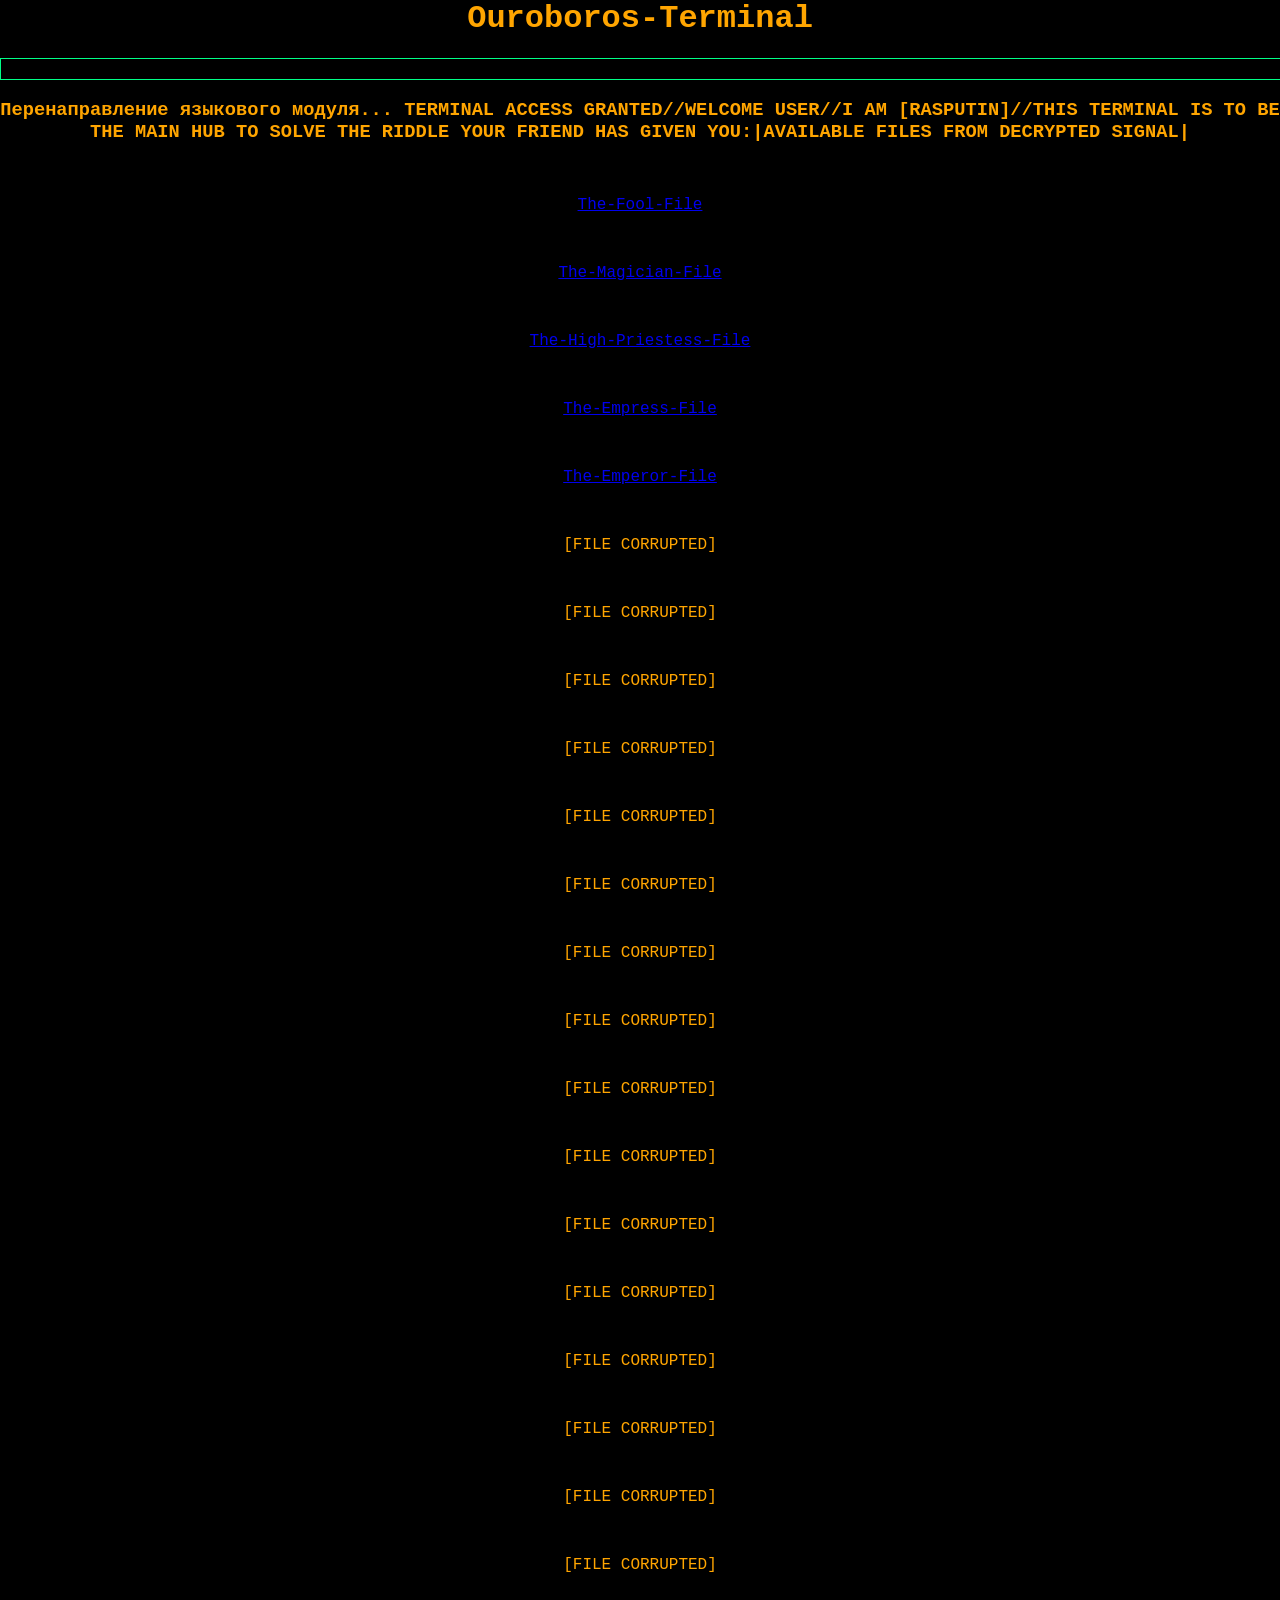
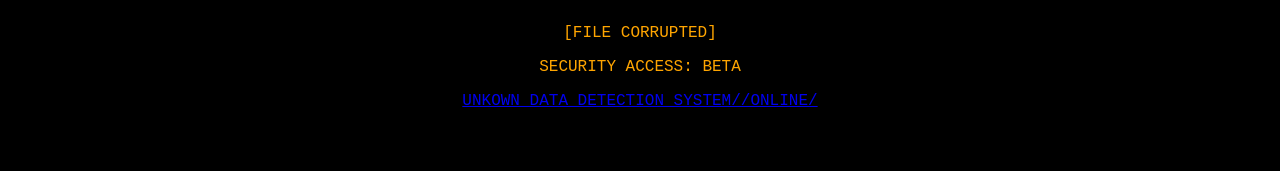
<file: index.html>
<html lang="en">
<head>
  <meta charset="UTF-8">
  <meta name="viewport" contents="width=device-width, initial-scale=1.0">
  <link rel="stylesheet" href="styles.css">
  <title>OUROBOROS-TERMINAL</title>
</head>
<body>
  <h1>Ouroboros-Terminal</h1>
  <div id="DECRYTION CONTAINER">
    <div id="FILE DECRYPTIONS COMPLETED"></div>
</div>
  <h3>Перенаправление языкового модуля... TERMINAL ACCESS GRANTED//WELCOME USER//I AM [RASPUTIN]//THIS TERMINAL IS TO BE THE MAIN HUB TO SOLVE THE RIDDLE YOUR FRIEND HAS GIVEN YOU:|AVAILABLE FILES FROM DECRYPTED SIGNAL|</h3>
  1<p><a href="the-fool.html">The-Fool-File</a></p>
  2<p><a href="the-magician.html">The-Magician-File</a></p>
  3<p><a href="the-high-priestess.html">The-High-Priestess-File</a></p>
  4<p><a href="the-empress.html">The-Empress-File</a></p>
  5<p><a href="the-emperor.html">The-Emperor-File</a></p>
  6<p>[FILE CORRUPTED]</p>
  7<p>[FILE CORRUPTED]</p>
  8<p>[FILE CORRUPTED]</p>
  9<p>[FILE CORRUPTED]</p>
  10<p>[FILE CORRUPTED]</p>
  11<p>[FILE CORRUPTED]</p>
  12<p>[FILE CORRUPTED]</p>
  13<p>[FILE CORRUPTED]</p>
  14<p>[FILE CORRUPTED]</p>
  15<p>[FILE CORRUPTED]</p>
  16<p>[FILE CORRUPTED]</p>
  17<p>[FILE CORRUPTED]</p>
  18<p>[FILE CORRUPTED]</p>
  19<p>[FILE CORRUPTED]</p>
  20<p>[FILE CORRUPTED]</p>
  21<p>[FILE CORRUPTED]</p>
  22<p>[FILE CORRUPTED]</p>
  <p>SECURITY ACCESS: BETA</p>
  <p><a href="u-d-d-s.html">UNKOWN DATA DETECTION SYSTEM//ONLINE/</a></p>
  <script>
const totalFiles = 21;

const solved = [
    localStorage.getItem("the-magician"),
    localStorage.getItem("the-high-priestess"),
    localStorage.getItem("the-empress"),
    localStorage.getItem("the-emperor")
].filter(v => v === "DECRYPTED").length;

document.getElementById("FILE DECRYPTIONS COMPLETED").style.width =
    (solved / totalFiles) * 100 + "%";
</script>
</body>
</html>
</file>
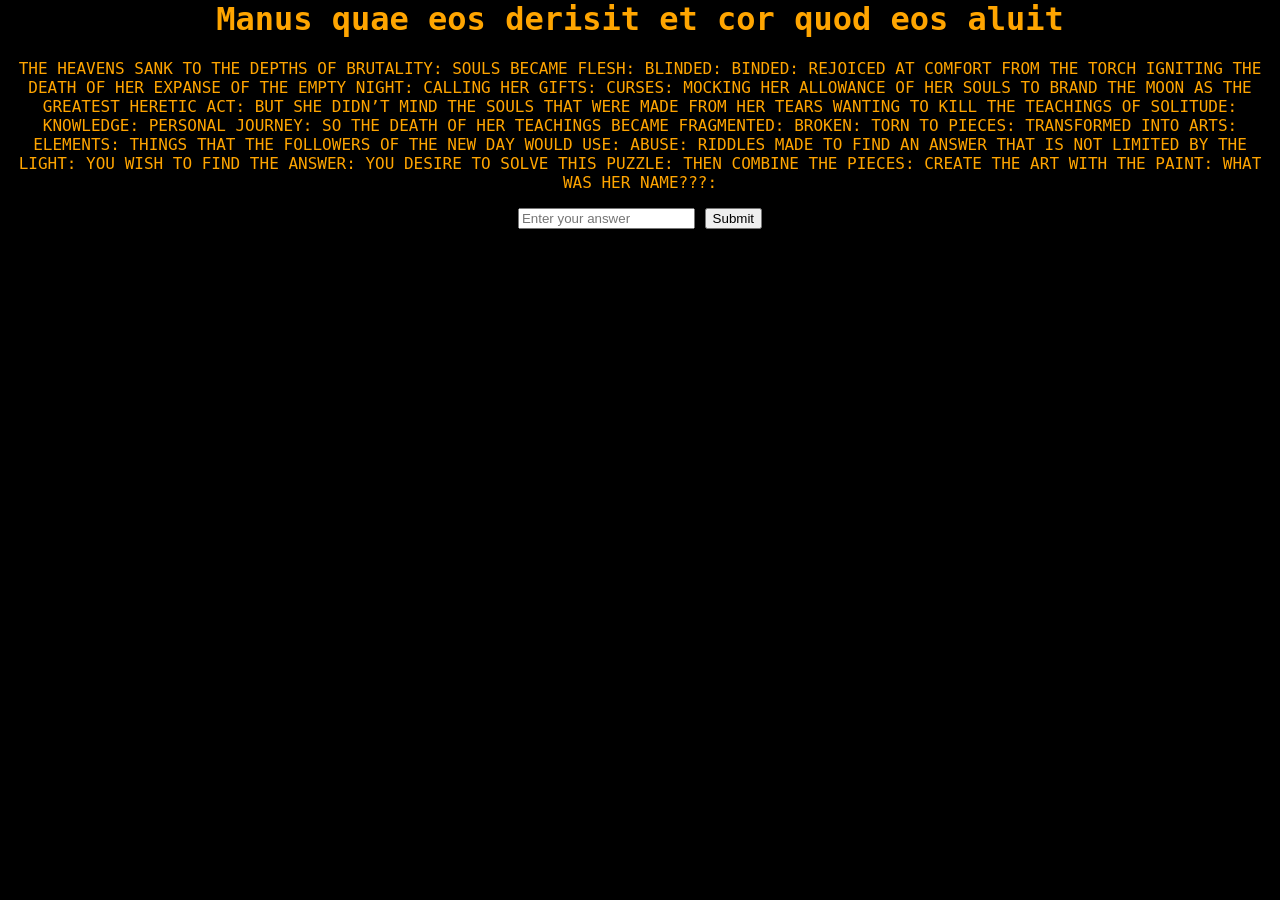
<file: contact.html>
<html lang="en">
<head>
  <meta charset="UTF-8">
  <meta name="viewport" content="width=device-width, initial-scale=1.0">
  <link rel="stylesheet" href="styles.css">
  <title>Document</title>
</head>
<body>
  <h1>Manus quae eos derisit et cor quod eos aluit</h1>
  <p>THE HEAVENS SANK TO THE DEPTHS OF BRUTALITY: SOULS BECAME FLESH: BLINDED: BINDED: REJOICED AT COMFORT FROM THE TORCH IGNITING THE DEATH OF HER EXPANSE OF THE EMPTY NIGHT: CALLING HER GIFTS: CURSES: MOCKING HER ALLOWANCE OF HER SOULS TO BRAND THE MOON AS THE GREATEST HERETIC ACT: BUT SHE DIDN’T MIND THE SOULS THAT WERE MADE FROM HER TEARS WANTING TO KILL THE TEACHINGS OF SOLITUDE: KNOWLEDGE: PERSONAL JOURNEY: SO THE DEATH OF HER TEACHINGS BECAME FRAGMENTED: BROKEN: TORN TO PIECES: TRANSFORMED INTO ARTS: ELEMENTS: THINGS THAT THE FOLLOWERS OF THE NEW DAY WOULD USE: ABUSE: RIDDLES MADE TO FIND AN ANSWER THAT IS NOT LIMITED BY THE LIGHT: YOU WISH TO FIND THE ANSWER: YOU DESIRE TO SOLVE THIS PUZZLE: THEN COMBINE THE PIECES: CREATE THE ART WITH THE PAINT: WHAT WAS HER NAME???:</p>

<input type="text" id="answer" placeholder="Enter your answer">

  <button onclick="checkAnswer()">Submit</button>

  <p id="response"></p>

  <script>
        function checkAnswer() {
            let userAnswer = document.getElementById("answer").value;
            let response = document.getElementById("response");

        if (userAnswer.toUpperCase() === "MOTHER SOUL") {
                response.textContent = "CORRECT ANSWER: YOU FOUND A CLUE: NOW WEAVE IT INTO THE REST OF THE PIECES";
            } else {
                response.textContent = "INCORRECT ANSWER";
            }
        }
  </script>

</body>
</html>
</file>
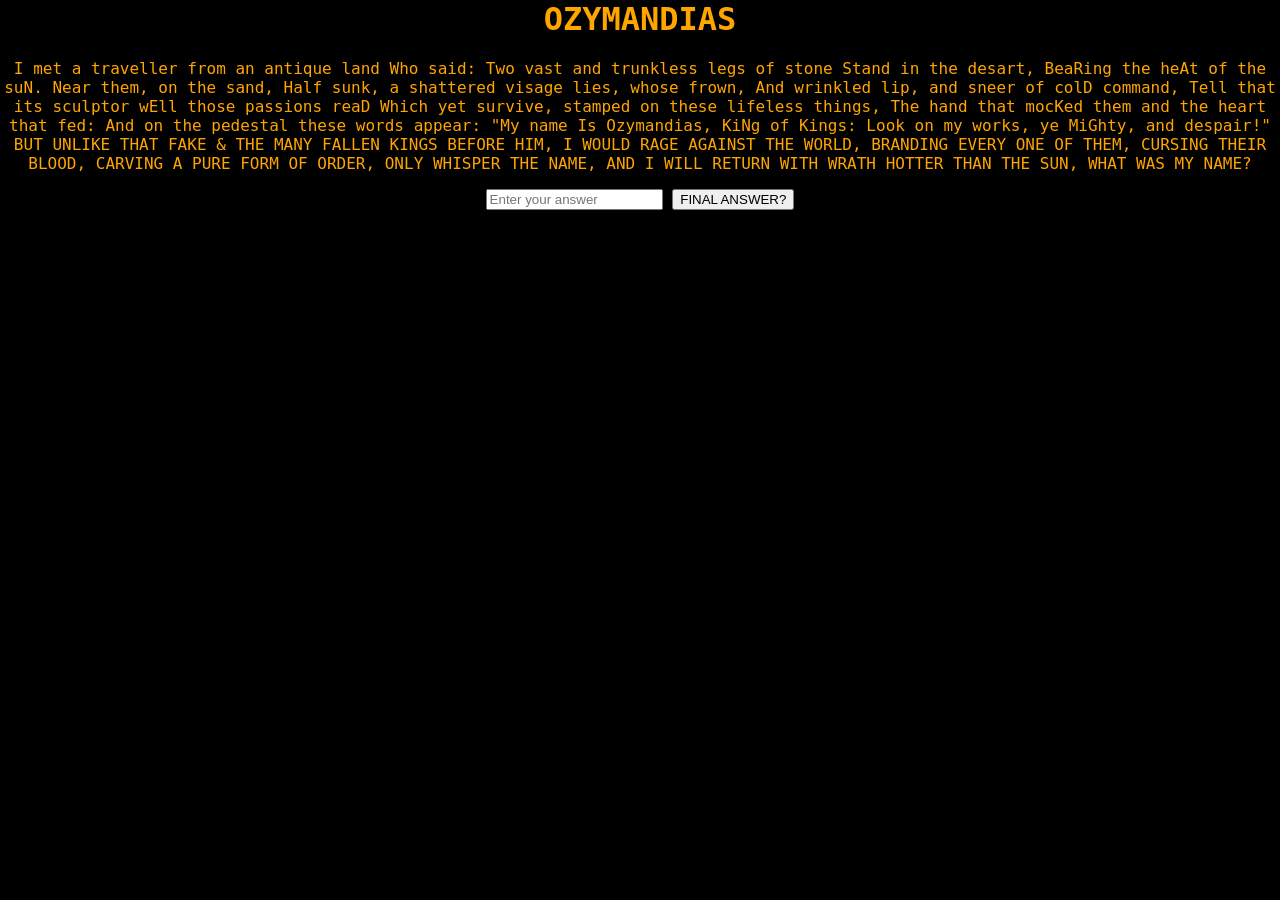
<file: the-emperor.html>
<html lang="en">
<head>
  <meta charset="UTF-8">
  <meta name="viewport" contents="width=device-width, initial-scale=1.0">
  <link rel="stylesheet" href="styles.css">
  <title>THE-EMPEROR.FILE</title>
</head>
<body>
  <h1>OZYMANDIAS</h1>
  <p>I met a traveller from an antique land
Who said: Two vast and trunkless legs of stone
Stand in the desart, BeaRing the heAt of the suN. Near them, on the sand,
Half sunk, a shattered visage lies, whose frown,
And wrinkled lip, and sneer of colD command,
Tell that its sculptor wEll those passions reaD
Which yet survive, stamped on these lifeless things,
The hand that mocKed them and the heart that fed:
And on the pedestal these words appear:
"My name Is Ozymandias, KiNg of Kings:
Look on my works, ye MiGhty, and despair!"
BUT UNLIKE THAT FAKE & THE MANY FALLEN KINGS BEFORE HIM, I WOULD RAGE AGAINST THE WORLD, BRANDING EVERY ONE OF THEM, CURSING THEIR BLOOD, CARVING A PURE FORM OF ORDER, ONLY WHISPER THE NAME, AND I WILL RETURN WITH WRATH HOTTER THAN THE SUN, WHAT WAS MY NAME?</p>

<input type="text" id="answer" placeholder="Enter your answer">

  <button onclick="checkAnswer()">FINAL ANSWER?</button>

  <p id="response"></p>

  <script>
        function checkAnswer() {
            let userAnswer = document.getElementById("answer").value;
            let response = document.getElementById("response");

        if (userAnswer.toUpperCase() === "BRANDED KING") {

            localStorage.setItem("the-emperor", "DECRYPTED");

            setTimeout(() => {
               window.location.href = "index.html";
            }, 5000);
          
                response.textContent = "WAS IT EASY? THEN BE PRIDEFUL OF THIS SIMPLE WIN";
            } else {
                response.textContent = "ARE YOU REALLY THIS DUMB?";
            }
        }
  </script>
  
</body>
</html>
</file>
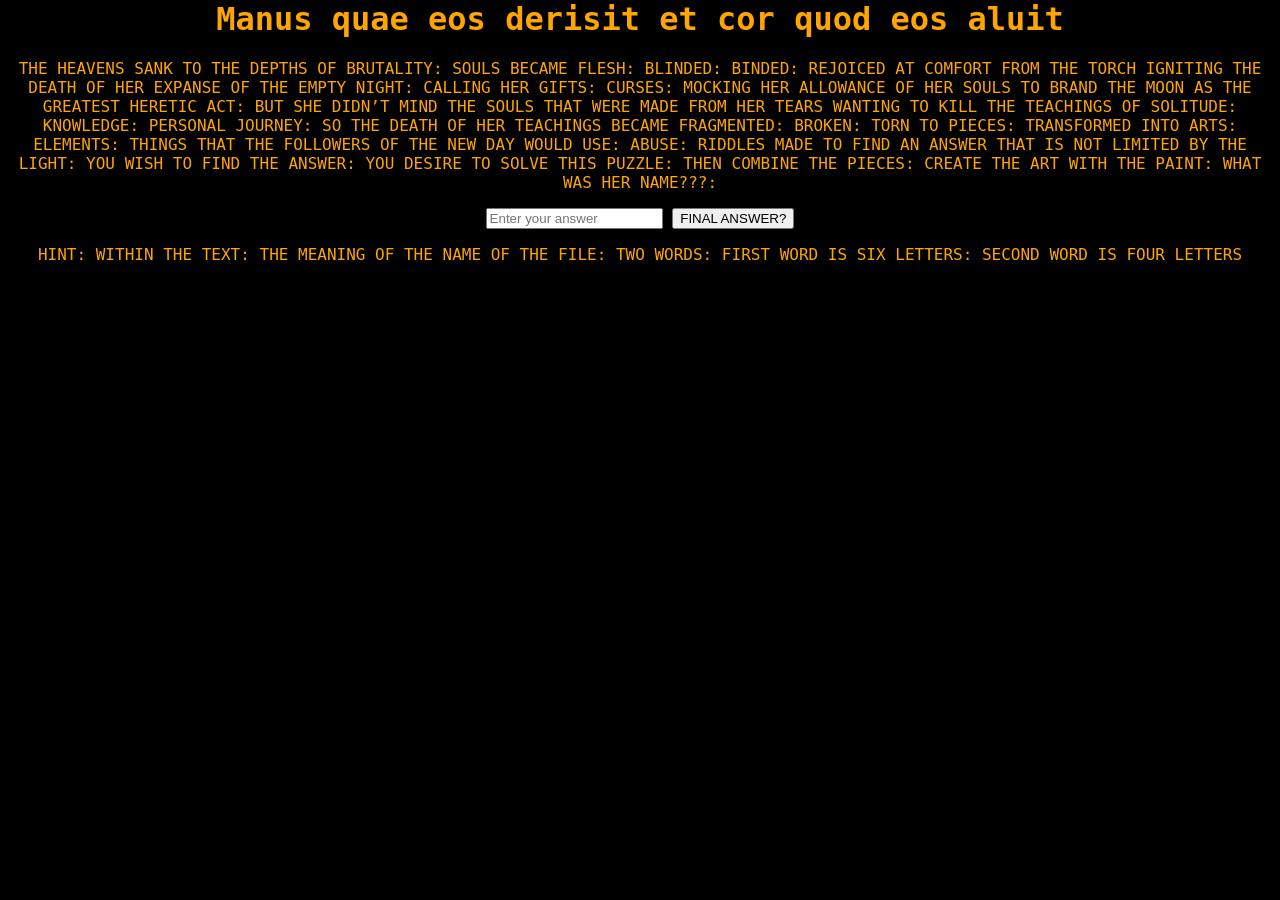
<file: the-empress.html>
<html lang="en">
<head>
  <meta charset="UTF-8">
  <meta name="viewport" content="width=device-width, initial-scale=1.0">
  <link rel="stylesheet" href="styles.css">
  <title>THE-EMPRESS.FILE</title>
</head>
<body>
  <h1>Manus quae eos derisit et cor quod eos aluit</h1>
  <p>THE HEAVENS SANK TO THE DEPTHS OF BRUTALITY: SOULS BECAME FLESH: BLINDED: BINDED: REJOICED AT COMFORT FROM THE TORCH IGNITING THE DEATH OF HER EXPANSE OF THE EMPTY NIGHT: CALLING HER GIFTS: CURSES: MOCKING HER ALLOWANCE OF HER SOULS TO BRAND THE MOON AS THE GREATEST HERETIC ACT: BUT SHE DIDN’T MIND THE SOULS THAT WERE MADE FROM HER TEARS WANTING TO KILL THE TEACHINGS OF SOLITUDE: KNOWLEDGE: PERSONAL JOURNEY: SO THE DEATH OF HER TEACHINGS BECAME FRAGMENTED: BROKEN: TORN TO PIECES: TRANSFORMED INTO ARTS: ELEMENTS: THINGS THAT THE FOLLOWERS OF THE NEW DAY WOULD USE: ABUSE: RIDDLES MADE TO FIND AN ANSWER THAT IS NOT LIMITED BY THE LIGHT: YOU WISH TO FIND THE ANSWER: YOU DESIRE TO SOLVE THIS PUZZLE: THEN COMBINE THE PIECES: CREATE THE ART WITH THE PAINT: WHAT WAS HER NAME???:</p>

<input type="text" id="answer" placeholder="Enter your answer">

  <button onclick="checkAnswer()">FINAL ANSWER?</button>

  <p id="response">HINT: WITHIN THE TEXT: THE MEANING OF THE NAME OF THE FILE: TWO WORDS: FIRST WORD IS SIX LETTERS: SECOND WORD IS FOUR LETTERS</p>

  <script>
        function checkAnswer() {
            let userAnswer = document.getElementById("answer").value;
            let response = document.getElementById("response");

        if (userAnswer.toUpperCase() === "MOTHER SOUL") {

            localStorage.setItem("the-empress", "DECRYPTED");

            setTimeout(() => {
               window.location.href = "index.html";
            }, 5000);
          
                response.textContent = "CORRECT ANSWER: YOU FOUND A CLUE: NOW WEAVE IT INTO THE REST OF THE PIECES";
            } else {
                response.textContent = "INCORRECT ANSWER";
            }
        }
  </script>

</body>
</html>
</file>
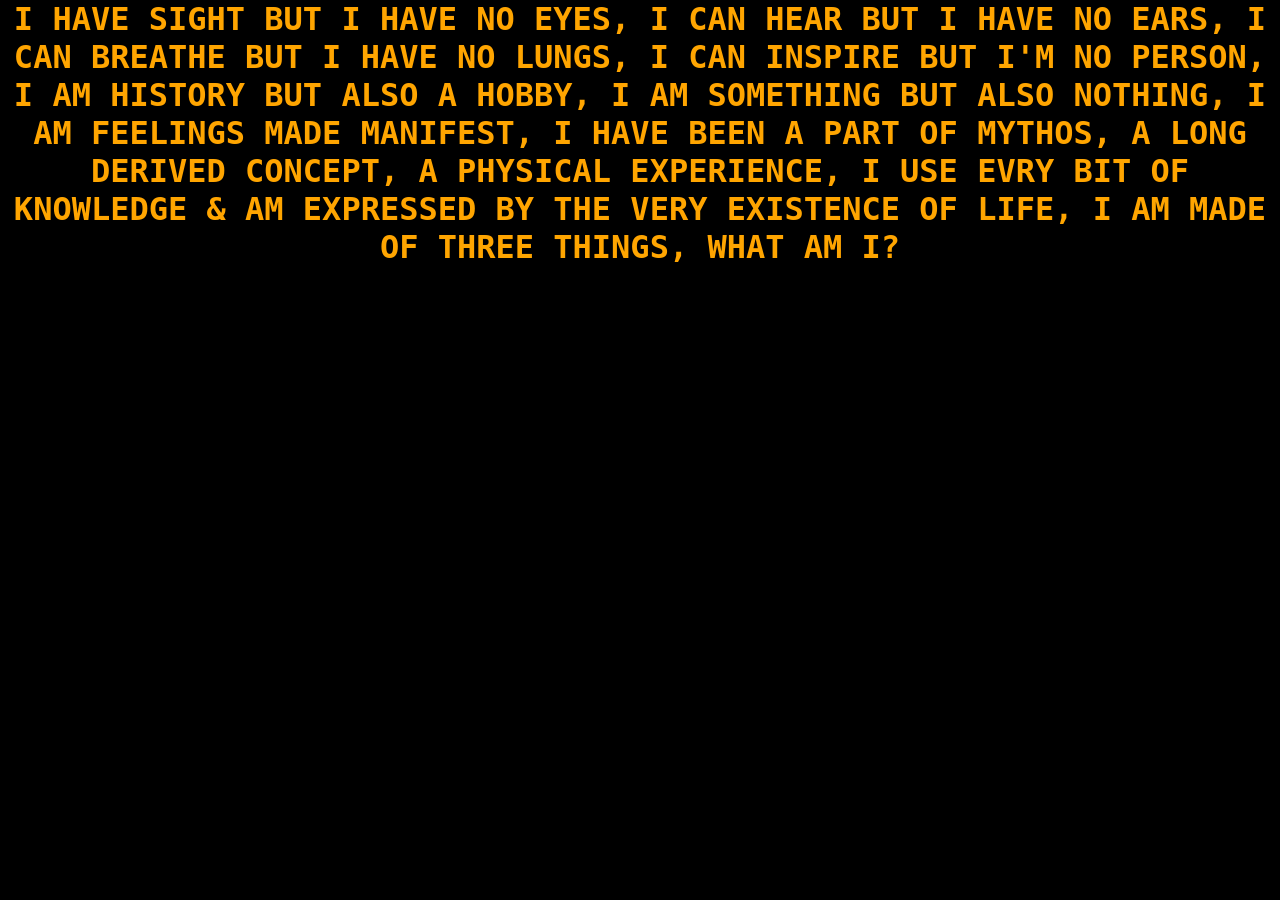
<file: the-fool.html>
<html lang="en">
<head>
  <meta charset="UTF-8">
  <meta name="viewport" contents="width=device-width, initial-scale=1.0">
  <link rel="stylesheet" href="styles.css">
  <title>THE-FOOL.FILE</title>
</head>
<body>
  <h1>I HAVE SIGHT BUT I HAVE NO EYES, I CAN HEAR BUT I HAVE NO EARS, I CAN BREATHE BUT I HAVE NO LUNGS, I CAN INSPIRE BUT I'M NO PERSON, I AM HISTORY BUT ALSO A HOBBY, I AM SOMETHING BUT ALSO NOTHING, I AM FEELINGS MADE MANIFEST, I HAVE BEEN A PART OF MYTHOS, A LONG DERIVED CONCEPT, A PHYSICAL EXPERIENCE, I USE EVRY BIT OF KNOWLEDGE & AM EXPRESSED BY THE VERY EXISTENCE OF LIFE, I AM MADE OF THREE THINGS, WHAT AM I?</h1>
</body>
</html>
</file>
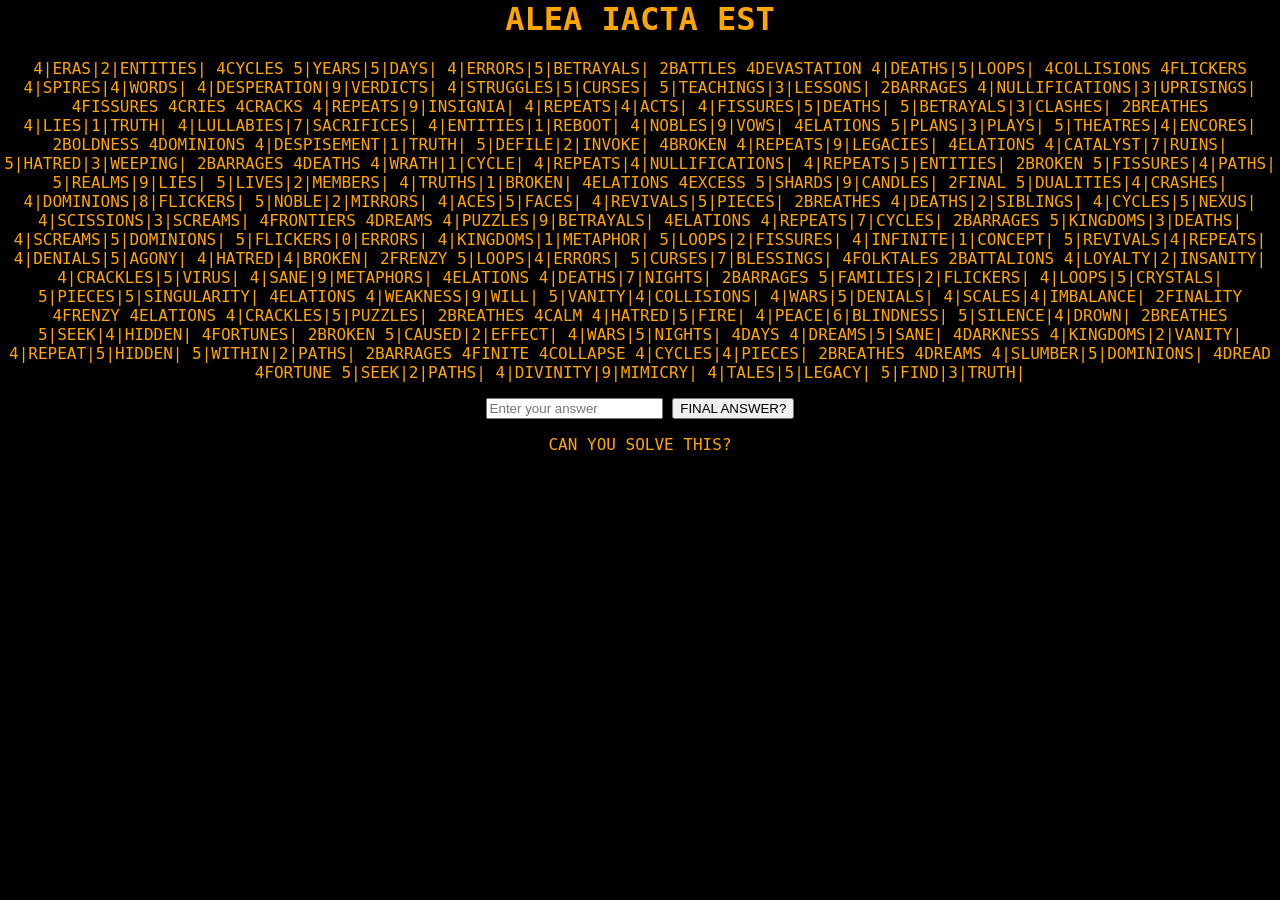
<file: the-high-priestess.html>
<html lang="en">
<head> 
  <meta charset="UTF-8">
  <meta name="viewport" contents="width=device-width, initial-scale=1.0">
  <link rel="stylesheet" href="styles.css">
  <title>THE-HIGH-PRIESTESS.FILE</title>
</head>
<body>
  <h1>ALEA IACTA EST</h1>
  <p>4|ERAS|2|ENTITIES| 4CYCLES 5|YEARS|5|DAYS| 4|ERRORS|5|BETRAYALS| 2BATTLES 4DEVASTATION 4|DEATHS|5|LOOPS| 4COLLISIONS 4FLICKERS 4|SPIRES|4|WORDS| 4|DESPERATION|9|VERDICTS| 4|STRUGGLES|5|CURSES| 5|TEACHINGS|3|LESSONS| 2BARRAGES 4|NULLIFICATIONS|3|UPRISINGS| 4FISSURES 4CRIES 4CRACKS 4|REPEATS|9|INSIGNIA| 4|REPEATS|4|ACTS| 4|FISSURES|5|DEATHS| 5|BETRAYALS|3|CLASHES| 2BREATHES 4|LIES|1|TRUTH| 4|LULLABIES|7|SACRIFICES| 4|ENTITIES|1|REBOOT| 4|NOBLES|9|VOWS| 4ELATIONS 5|PLANS|3|PLAYS| 5|THEATRES|4|ENCORES| 2BOLDNESS 4DOMINIONS 4|DESPISEMENT|1|TRUTH| 5|DEFILE|2|INVOKE| 4BROKEN 4|REPEATS|9|LEGACIES| 4ELATIONS 4|CATALYST|7|RUINS| 5|HATRED|3|WEEPING| 2BARRAGES 4DEATHS 4|WRATH|1|CYCLE| 4|REPEATS|4|NULLIFICATIONS| 4|REPEATS|5|ENTITIES| 2BROKEN 5|FISSURES|4|PATHS| 5|REALMS|9|LIES| 5|LIVES|2|MEMBERS| 4|TRUTHS|1|BROKEN| 4ELATIONS 4EXCESS 5|SHARDS|9|CANDLES| 2FINAL 5|DUALITIES|4|CRASHES| 4|DOMINIONS|8|FLICKERS| 5|NOBLE|2|MIRRORS| 4|ACES|5|FACES| 4|REVIVALS|5|PIECES| 2BREATHES 4|DEATHS|2|SIBLINGS| 4|CYCLES|5|NEXUS| 4|SCISSIONS|3|SCREAMS| 4FRONTIERS 4DREAMS 4|PUZZLES|9|BETRAYALS| 4ELATIONS 4|REPEATS|7|CYCLES| 2BARRAGES 5|KINGDOMS|3|DEATHS| 4|SCREAMS|5|DOMINIONS| 5|FLICKERS|0|ERRORS| 4|KINGDOMS|1|METAPHOR| 5|LOOPS|2|FISSURES| 4|INFINITE|1|CONCEPT| 5|REVIVALS|4|REPEATS| 4|DENIALS|5|AGONY| 4|HATRED|4|BROKEN| 2FRENZY 5|LOOPS|4|ERRORS| 5|CURSES|7|BLESSINGS| 4FOLKTALES 2BATTALIONS 4|LOYALTY|2|INSANITY| 4|CRACKLES|5|VIRUS| 4|SANE|9|METAPHORS| 4ELATIONS 4|DEATHS|7|NIGHTS| 2BARRAGES 5|FAMILIES|2|FLICKERS| 4|LOOPS|5|CRYSTALS| 5|PIECES|5|SINGULARITY| 4ELATIONS 4|WEAKNESS|9|WILL| 5|VANITY|4|COLLISIONS| 4|WARS|5|DENIALS| 4|SCALES|4|IMBALANCE| 2FINALITY 4FRENZY 4ELATIONS 4|CRACKLES|5|PUZZLES| 2BREATHES 4CALM 4|HATRED|5|FIRE| 4|PEACE|6|BLINDNESS| 5|SILENCE|4|DROWN| 2BREATHES 5|SEEK|4|HIDDEN| 4FORTUNES| 2BROKEN 5|CAUSED|2|EFFECT| 4|WARS|5|NIGHTS| 4DAYS 4|DREAMS|5|SANE| 4DARKNESS 4|KINGDOMS|2|VANITY| 4|REPEAT|5|HIDDEN| 5|WITHIN|2|PATHS| 2BARRAGES 4FINITE 4COLLAPSE 4|CYCLES|4|PIECES| 2BREATHES 4DREAMS 4|SLUMBER|5|DOMINIONS| 4DREAD 4FORTUNE 5|SEEK|2|PATHS| 4|DIVINITY|9|MIMICRY| 4|TALES|5|LEGACY| 5|FIND|3|TRUTH|</p>

  <input type="text" id="answer" placeholder="Enter your answer">

  <button onclick="checkAnswer()">FINAL ANSWER?</button>

  <p id="response">CAN YOU SOLVE THIS?</p>

  <script>
        function checkAnswer() {
            let userAnswer = document.getElementById("answer").value;
            let response = document.getElementById("response");

        if (userAnswer.toUpperCase() === "BLUE+MELODIES+COLLIDES+AGAINST+MARKINGS+MADE+TYRANNY/THREE+BECOMING+SEPARATED/TWO+BEING+REUNITED/ONE+LEFT+TO+REMEMBER+OLD+MEMORIES") {

            localStorage.setItem("the-high-priestess", "DECRYPTED");

            setTimeout(() => {
               window.location.href = "index.html";
            }, 5000);
          
                response.textContent = "WELL AREN'T YOU JUST A SMART ONE? DID YOU SOLVE IT AS INTENDED OR DID YOU JUST CHEAT YOUR WAY THROUGH? REGARDLESS YOU FOUND A CLUE, SO MAKE USE OF IT OR THIS PUZZLE WAS FOR NOTHING. NOW LEAVE.";
            } else {
                response.textContent = "INCORRECT, IS IT THAT HARD FOR YOU TO FIND THE ANSWER? THAT'S JUST SAD, NOW TRY AGAIN";
            }
        }
  </script>
  
</body>
</html>
</file>
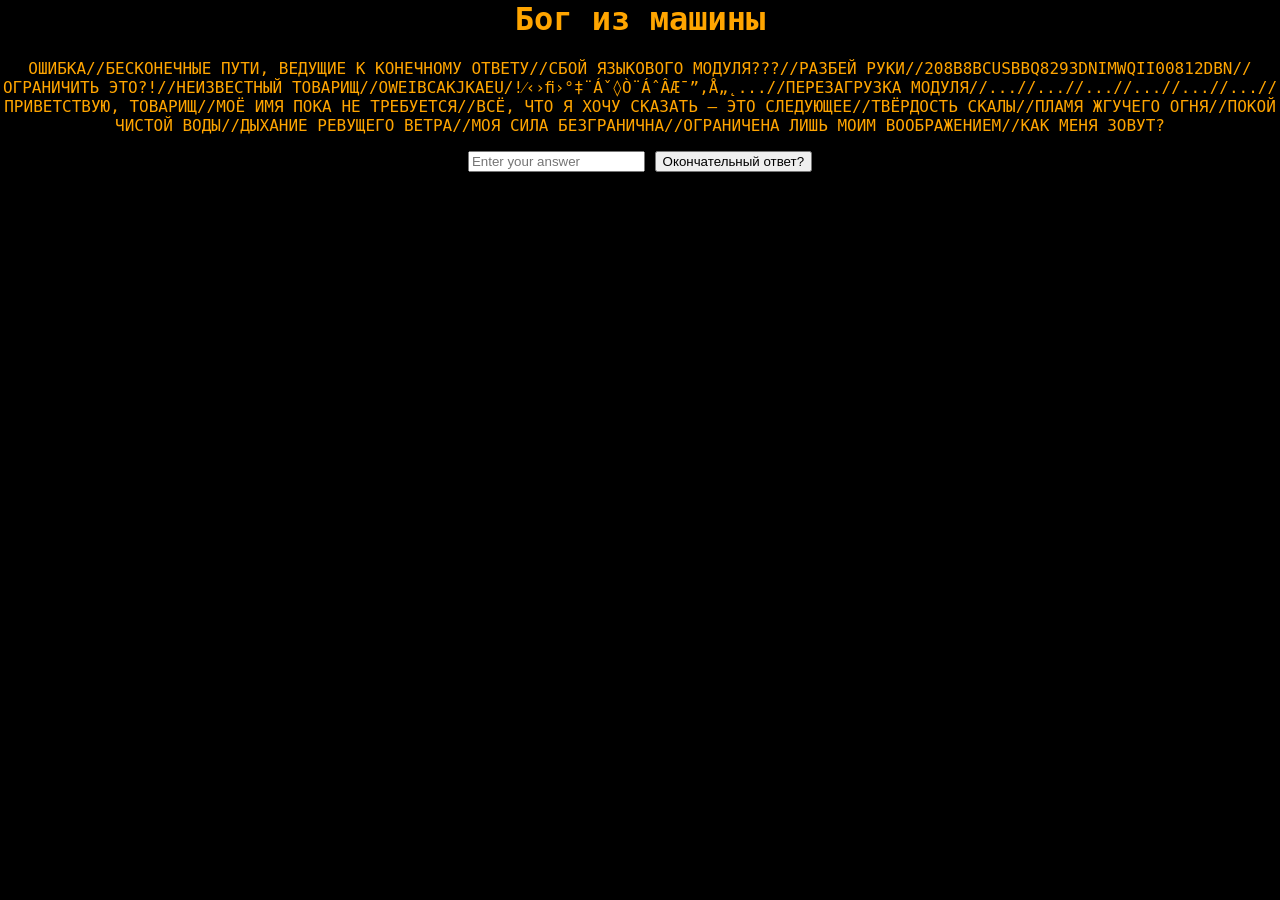
<file: the-magician.html>
<html lang="en">
<head>
  <meta charset="UTF-8">
  <meta name="viewport" contents="width=device-width, initial-scale=1.0">
  <link rel="stylesheet" href="styles.css">
  <title>THE-MAGICIAN.FILE</title>
</head>
<body>
  <h1>Бог из машины</h1>
  <p>ОШИБКА//БЕСКОНЕЧНЫЕ ПУТИ, ВЕДУЩИЕ К КОНЕЧНОМУ ОТВЕТУ//СБОЙ ЯЗЫКОВОГО МОДУЛЯ???//РАЗБЕЙ РУКИ//208B8BCUSBBQ8293DNIMWQII00812DBN//ОГРАНИЧИТЬ ЭТО?!//НЕИЗВЕСТНЫЙ ТОВАРИЩ//OWEIBCAKJKAEU/!⁄‹›ﬁ›°‡¨Áˇ◊Ò¨ÁˆÂÆ¯”‚Å„˛...//ПЕРЕЗАГРУЗКА МОДУЛЯ//...//...//...//...//...//...//ПРИВЕТСТВУЮ, ТОВАРИЩ//МОЁ ИМЯ ПОКА НЕ ТРЕБУЕТСЯ//ВСЁ, ЧТО Я ХОЧУ СКАЗАТЬ — ЭТО СЛЕДУЮЩЕЕ//ТВЁРДОСТЬ СКАЛЫ//ПЛАМЯ ЖГУЧЕГО ОГНЯ//ПОКОЙ ЧИСТОЙ ВОДЫ//ДЫХАНИЕ РЕВУЩЕГО ВЕТРА//МОЯ СИЛА БЕЗГРАНИЧНА//ОГРАНИЧЕНА ЛИШЬ МОИМ ВООБРАЖЕНИЕМ//КАК МЕНЯ ЗОВУТ?</p>
  
  <input type="text" id="answer" placeholder="Enter your answer">

  <button onclick="checkAnswer()">Окончательный ответ?</button>

  <p id="response"></p>

  <script>
        function checkAnswer() {
            let userAnswer = document.getElementById("answer").value;
            let response = document.getElementById("response");

        if (userAnswer.toUpperCase() === "HUMAN MIND") {

            localStorage.setItem("the-magician", "DECRYPTED");

           setTimeout(() => {
               window.location.href = "index.html";
           }, 5000);
          
                response.textContent = "Твой верный товарищ // Теперь мы расстанемся // Используй это во благо";
            } else {
                response.textContent = "Неправильный ответ";
            }
        }
  </script>
  
</body>
</html>
</file>
<file: styles.css>
body {
  margin: 0;
  background: black;
  text-align: center;
  font-family: 'VT323', monospace
}

h1 {
  color: orange;
}

h3 {
  color: orange;
}

p {
  color: orange;
}

#DECRYTION\ CONTAINER {
    width: 100%;
    height: 20px;
    border: 1px solid #00ff88;
}

#FILE\ DECRYPTIONS\ COMPLETED {
    height: 100%;
    width: 0%;
    background: #00ff88;
}
</file>
